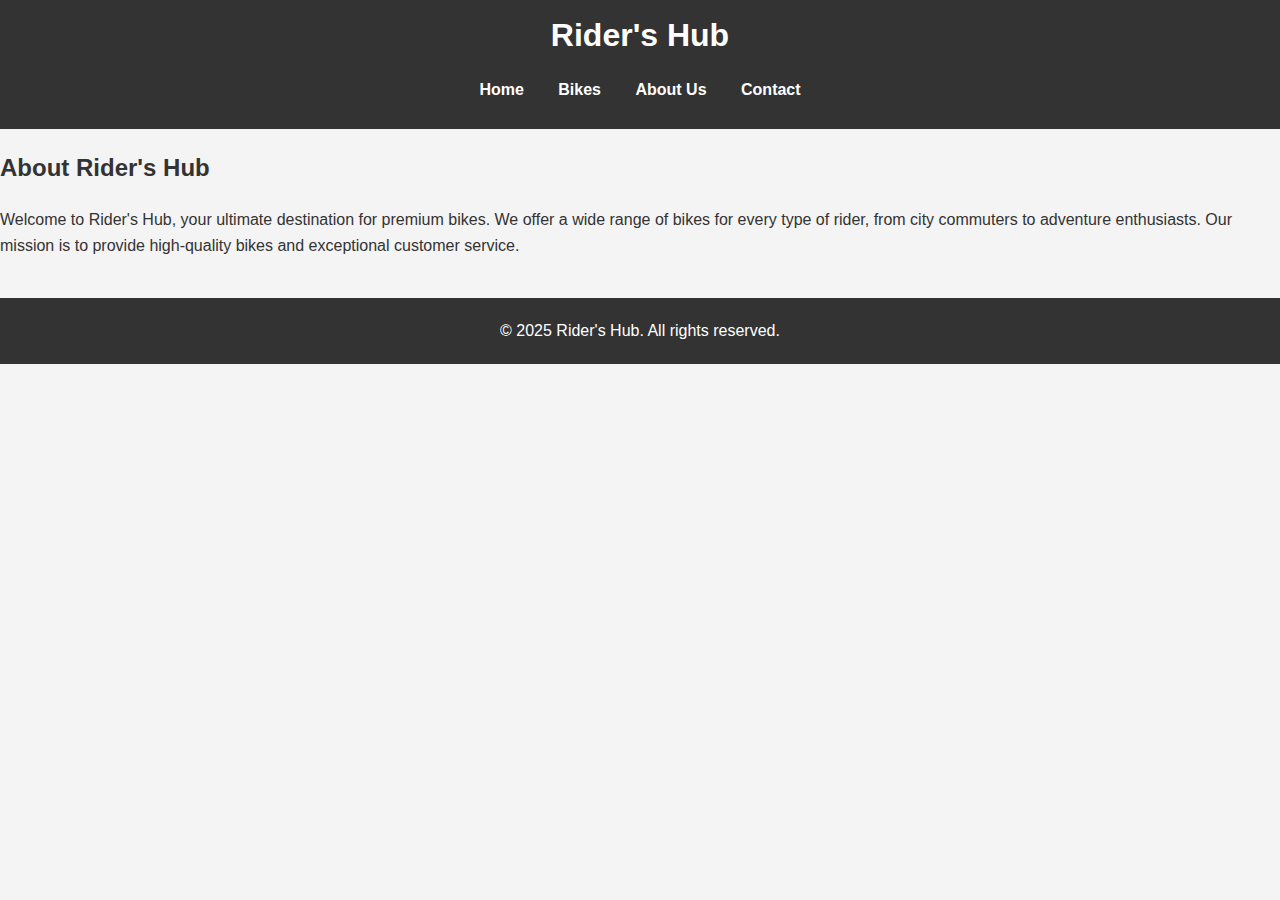
<file: about.html>
<!DOCTYPE html>
<html lang="en">
<head>
    <meta charset="UTF-8">
    <meta name="viewport" content="width=device-width, initial-scale=1.0">
    <title>About Us - Rider's Hub</title>
    <link rel="stylesheet" href="styles.css">
</head>
<body>
    <header>
        <div class="logo">
            <h1>Rider's Hub</h1>
        </div>
        <nav>
            <ul>
                <li><a href="index.html">Home</a></li>
                <li><a href="bikes.html">Bikes</a></li>
                <li><a href="about.html">About Us</a></li>
                <li><a href="contact.html">Contact</a></li>
            </ul>
        </nav>
    </header>

    <section class="about">
        <h2>About Rider's Hub</h2>
        <p>Welcome to Rider's Hub, your ultimate destination for premium bikes. We offer a wide range of bikes for every type of rider, from city commuters to adventure enthusiasts. Our mission is to provide high-quality bikes and exceptional customer service.</p>
    </section>

    <footer>
        <p>&copy; 2025 Rider's Hub. All rights reserved.</p>
    </footer>
</body>
</html>
</file>
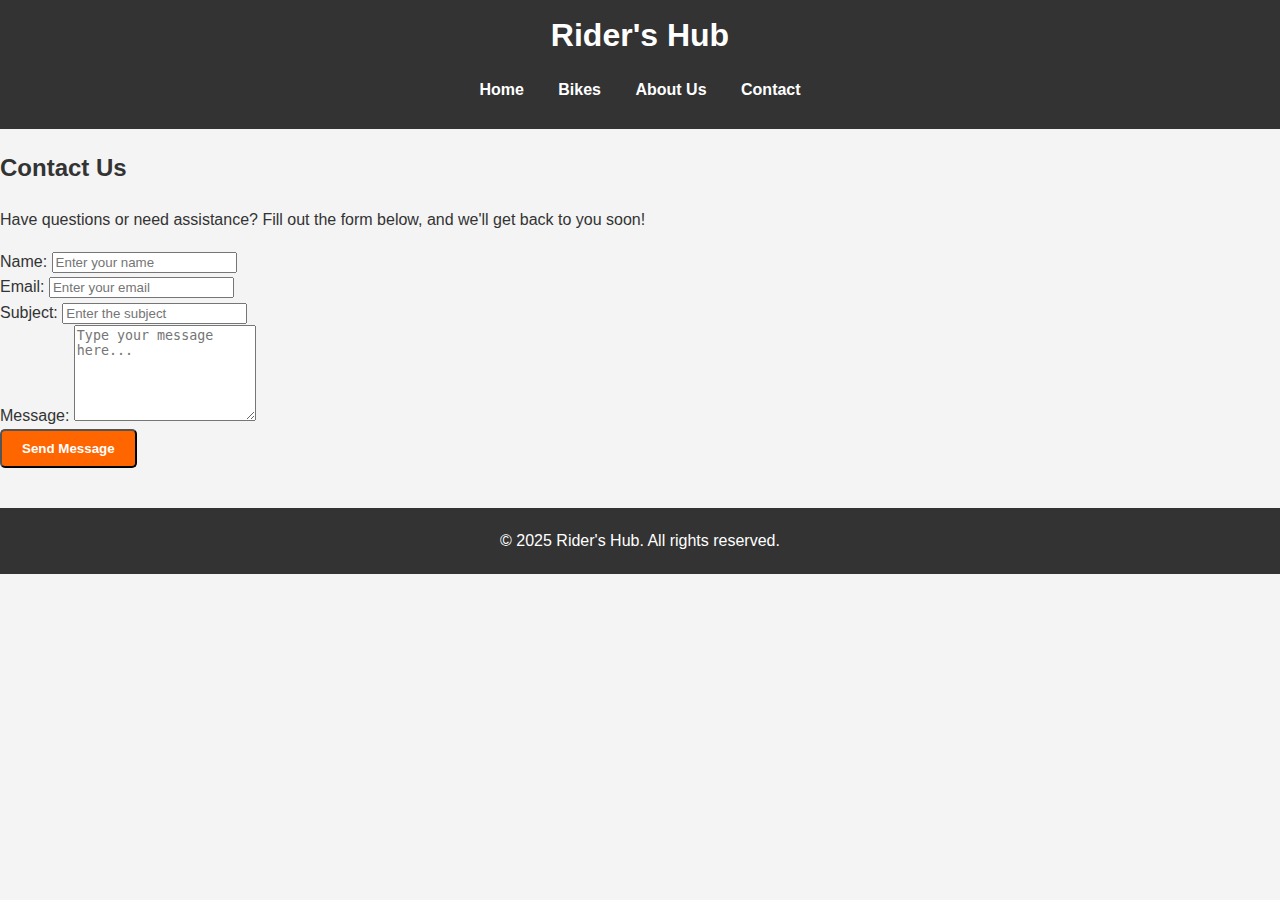
<file: contact.html>
<!DOCTYPE html>
<html lang="en">
<head>
    <meta charset="UTF-8">
    <meta name="viewport" content="width=device-width, initial-scale=1.0">
    <title>Contact Us - Rider's Hub</title>
    <link rel="stylesheet" href="styles.css">
</head>
<body>
    <header>
        <div class="logo">
            <h1>Rider's Hub</h1>
        </div>
        <nav>
            <ul>
                <li><a href="index.html">Home</a></li>
                <li><a href="bikes.html">Bikes</a></li>
                <li><a href="about.html">About Us</a></li>
                <li><a href="contact.html">Contact</a></li>
            </ul>
        </nav>
    </header>

    <section class="contact-form">
        <h2>Contact Us</h2>
        <p>Have questions or need assistance? Fill out the form below, and we'll get back to you soon!</p>
        <form action="#" method="post">
            <div class="form-group">
                <label for="name">Name:</label>
                <input type="text" id="name" name="name" placeholder="Enter your name" required>
            </div>
            <div class="form-group">
                <label for="email">Email:</label>
                <input type="email" id="email" name="email" placeholder="Enter your email" required>
            </div>
            <div class="form-group">
                <label for="subject">Subject:</label>
                <input type="text" id="subject" name="subject" placeholder="Enter the subject" required>
            </div>
            <div class="form-group">
                <label for="message">Message:</label>
                <textarea id="message" name="message" placeholder="Type your message here..." rows="6" required></textarea>
            </div>
            <button type="submit" class="btn">Send Message</button>
        </form>
    </section>

    <footer>
        <p>&copy; 2025 Rider's Hub. All rights reserved.</p>
    </footer>
</body>
</html>
</file>
<file: styles.css>
/* General Styles */
body {
    font-family: 'Arial', sans-serif;
    margin: 0;
    padding: 0;
    line-height: 1.6;
    color: #333;
    background-color: #f4f4f4;
}

header {
    background-color: #333;
    color: #fff;
    padding: 10px 0;
    text-align: center;
}

header .logo h1 {
    margin: 0;
    font-size: 2rem;
}

nav ul {
    list-style: none;
    padding: 0;
}

nav ul li {
    display: inline;
    margin: 0 15px;
}

nav ul li a {
    color: #fff;
    text-decoration: none;
    font-weight: bold;
}

nav ul li a:hover {
    color: #ff6600;
}

/* Hero Section */
.hero {
    background: url('https://wallpapercave.com/wp/wp2691052.jpg') no-repeat center center/cover;
    color: #ffffff;
    padding: 100px 20px;
    text-align: center;
}

.hero h2 {
    font-size: 2.5rem;
    margin-bottom: 10px;
}

.hero p {
    font-size: 1.2rem;
    margin-bottom: 20px;
}

.btn {
    background-color: #ff6600;
    color: #fff;
    padding: 10px 20px;
    text-decoration: none;
    border-radius: 5px;
    font-weight: bold;
    transition: background-color 0.3s ease;
}

.btn:hover {
    background-color: #e65c00;
}

/* Bike Gallery (Index Page) */
.bike-list {
    display: flex;
    justify-content: space-around;
    flex-wrap: wrap;
    padding: 20px;
}

.bike {
    background: #fff;
    margin: 10px;
    padding: 20px;
    border-radius: 10px;
    box-shadow: 0 0 10px rgba(0, 0, 0, 0.1);
    text-align: center;
    width: 30%;
}

.bike img {
    max-width: 100%;
    border-radius: 10px;
}

.bike h3 {
    margin: 15px 0 10px;
    font-size: 1.5rem;
    color: #333;
}

.bike p {
    margin: 5px 0;
    color: #666;
}

/* Bike Detail Page */
.bike-detail {
    max-width: 800px;
    margin: 50px auto;
    padding: 20px;
    background: #fff;
    border-radius: 10px;
    box-shadow: 0 0 20px rgba(0, 0, 0, 0.1);
    text-align: center;
}

.bike-detail img {
    max-width: 100%;
    border-radius: 10px;
}

.bike-detail h2 {
    font-size: 2rem;
    margin-bottom: 20px;
    color: #333;
}

.bike-detail p {
    margin: 10px 0;
    color: #666;
}

/* Footer */
footer {
    background-color: #333;
    color: #fff;
    text-align: center;
    padding: 20px 0;
    margin-top: 40px;
}

footer p {
    margin: 0;
    font-size: 1rem;
}

/* Responsive Design */
@media (max-width: 768px) {
    .bike {
        width: 45%;
    }

    .hero h2 {
        font-size: 2rem;
    }

    .hero p {
        font-size: 1rem;
    }
}

@media (max-width: 480px) {
    .bike {
        width: 100%;
    }

    .hero h2 {
        font-size: 1.8rem;
    }

    .hero p {
        font-size: 0.9rem;
    }
}

/* ========================================= */
/* New Styles for Bikes Page */
/* ========================================= */

/* Bike Filter Buttons */
.filter-buttons {
    text-align: center;
    margin: 20px 0;
}

.filter-btn {
    background-color: #ff6600;
    color: #fff;
    border: none;
    padding: 10px 20px;
    margin: 5px;
    border-radius: 5px;
    cursor: pointer;
    transition: background-color 0.3s ease;
}

.filter-btn.active {
    background-color: #e65c00;
}

.filter-btn:hover {
    background-color: #e65c00;
}

/* Bike Gallery (Bikes Page) */
.bike-gallery {
    display: flex;
    justify-content: space-around;
    flex-wrap: wrap;
    padding: 20px;
}

.bike-card {
    background: #fff;
    margin: 10px;
    padding: 20px;
    border-radius: 10px;
    box-shadow: 0 0 10px rgba(0, 0, 0, 0.1);
    text-align: center;
    width: 30%;
    transition: transform 0.3s ease, box-shadow 0.3s ease;
}

.bike-card:hover {
    transform: scale(1.05);
    box-shadow: 0 0 20px rgba(0, 0, 0, 0.2);
}

.bike-card img {
    max-width: 100%;
    border-radius: 10px;
}

.bike-card h3 {
    margin: 15px 0 10px;
    font-size: 1.5rem;
    color: #333;
}

.bike-card p {
    margin: 5px 0;
    color: #666;
}

/* Animations */
.animate__animated {
    animation-duration: 1s;
}
</file>
